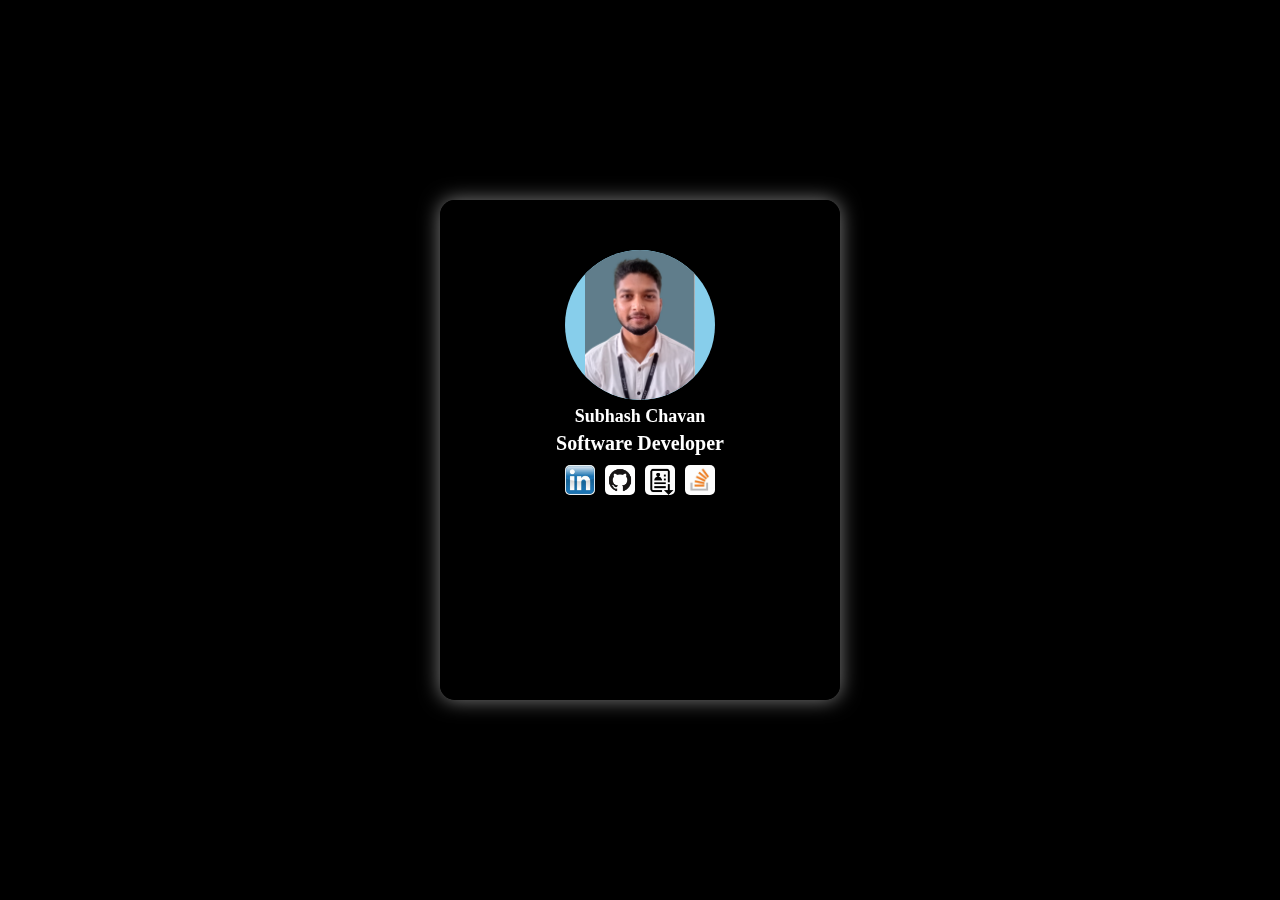
<file: index.html>
<!DOCTYPE html>
<html lang="en">
<head>
<meta charset="UTF-8">
<meta name="viewport" content="width=device-width, initial-scale=1.0">
<link rel="stylesheet" href="style/portfoliostyle.css">
</head>

<body>
<div class="card">
  <div class="card-inner">
    <div class="card-front">
      <div class="circle-container">
        <img class="card-photo" src="images/sky.jpg" alt="subhash's photo">
      </div>
      <div class="card-name">Subhash Chavan</div>
      <div class="card-occupation">Software Developer</div>
      <div class="button-container">
        <a class="button button-linkedin" href="https://www.linkedin.com/in/ersubhashchavan/" target="_blank"></a>
        <a class="button button2" href="https://github.com/sky1415" target="_blank"></a>
        <a class="button button3" href="subhash_chavan_resume/Subhash_Chavan_Resume.pdf" target="_blank"></a>
        <a class="button button4" href="https://api.whatsapp.com/send?phone=8275606110" target="_blank"></a>
      </div>
    </div>
    <div class="card-back">
      <p class="card-info" style="margin: 20px; text-align: center;"></p>
    </div>
  </div>
</div>
<script src="javascriptfile/portfolioscript.js"></script>
</body>

</html>
</file>
<file: style/portfoliostyle.css>
body {
    display: flex;
    justify-content: center;
    align-items: center;
    height: 100vh;
    margin: 0;
    background-color: black;
   
  }

  .card {
    width: 400px;
    height: 500px;
    perspective: 1000px;
  }

  .button-container {
    display: flex;
    justify-content: space-between;
    margin-top: 10px;
  }

  .button {
    width: 30px;
    height: 30px;
    background-color: blue;
    border-radius: 5px;
    margin: 0 5px;
    display: flex;
    justify-content: center;
    align-items: center;
    text-decoration: none;
    color: white;
    background-size: cover;
  }

  .button:hover {
    background-color: darkblue;
  }

 .button.button-linkedin {
    background-image: url('../btnicons/linkdin.jpg'); /* Add your image path here */
  }

 .button.button2 {
    background-image: url('../btnicons/git.png'); /* Add your image path here */
  }

  .button.button3 {
    background-image: url('../btnicons/rusumeicon.jpg'); /* Add your image path here */
  }

  .button.button4 {
    background-image: url('../btnicons/stackoverflow.jpg'); /* Add your image path here */
  }


  .face {
    position: absolute;
    width: 30px;
    height: 30px;
    opacity: 0.8;
  }

  .card-inner {
    width: 100%;
    height: 100%;
    transform-style: preserve-3d;
    transition: transform 0.5s;
    border-radius: 15px;
    box-shadow: 0 0 20px rgba(255, 255, 255, 0.5);
    background-color: transparent;
  }

  .card.flipped .card-inner {
    transform: rotateY(180deg);
  }

  
  .card-back {
    position: absolute;
    width: 100%;
    height: 100%;
    backface-visibility: hidden;
    display: flex;
    flex-direction: column;
    align-items: center;
    justify-content: flex-start;
    font-size: 24px;
    font-weight: bold;
    color: white;
    border-radius: 15px;
  }
   
   .card-front {
    position: absolute;
    width: 100%;
    height: 100%;
    backface-visibility: hidden;
    display: flex;
    flex-direction: column;
    align-items: center;
    justify-content: center;
    font-size: 24px;
    font-weight: bold;
    color: white;
    border-radius: 15px;
  }
  

  .card-front {
    background-color: black;
    object-fit: contain;
    background-size: cover;
    position: relative;
  }

  .circle-container {
    width: 150px;
    height: 150px;
    background-color: skyblue;
    border-radius: 50%;
    display: flex;
    align-items: center;
    justify-content: center;
    position: absolute;
    top: 50px;
    left: 50%;
    transform: translateX(-50%);
    overflow: hidden;
  }

  
  .card-photo {
    width: 100%;
    height: 100%;
    object-fit: contain; /* Fit the image within the circle */
    border-radius: 50%;
  }

  .card-name {
    margin-top: 1px;
    font-size: 18px;
    font-weight: bold;
  }

  .card-occupation {
    margin-top: 5px;
    font-size: 20px;
  }


  .card-back {
  background-color: black;
  background-image: url('../images/bg.jpg');
  background-repeat: no-repeat;
  background-size: contain; /* Fit the image within the card */
  background-position: center; /* Center the image within the card */
  position: relative;
  transform: rotateY(180deg);
  position: absolute;
  top: 0;
  left: 0;
}
</file>
